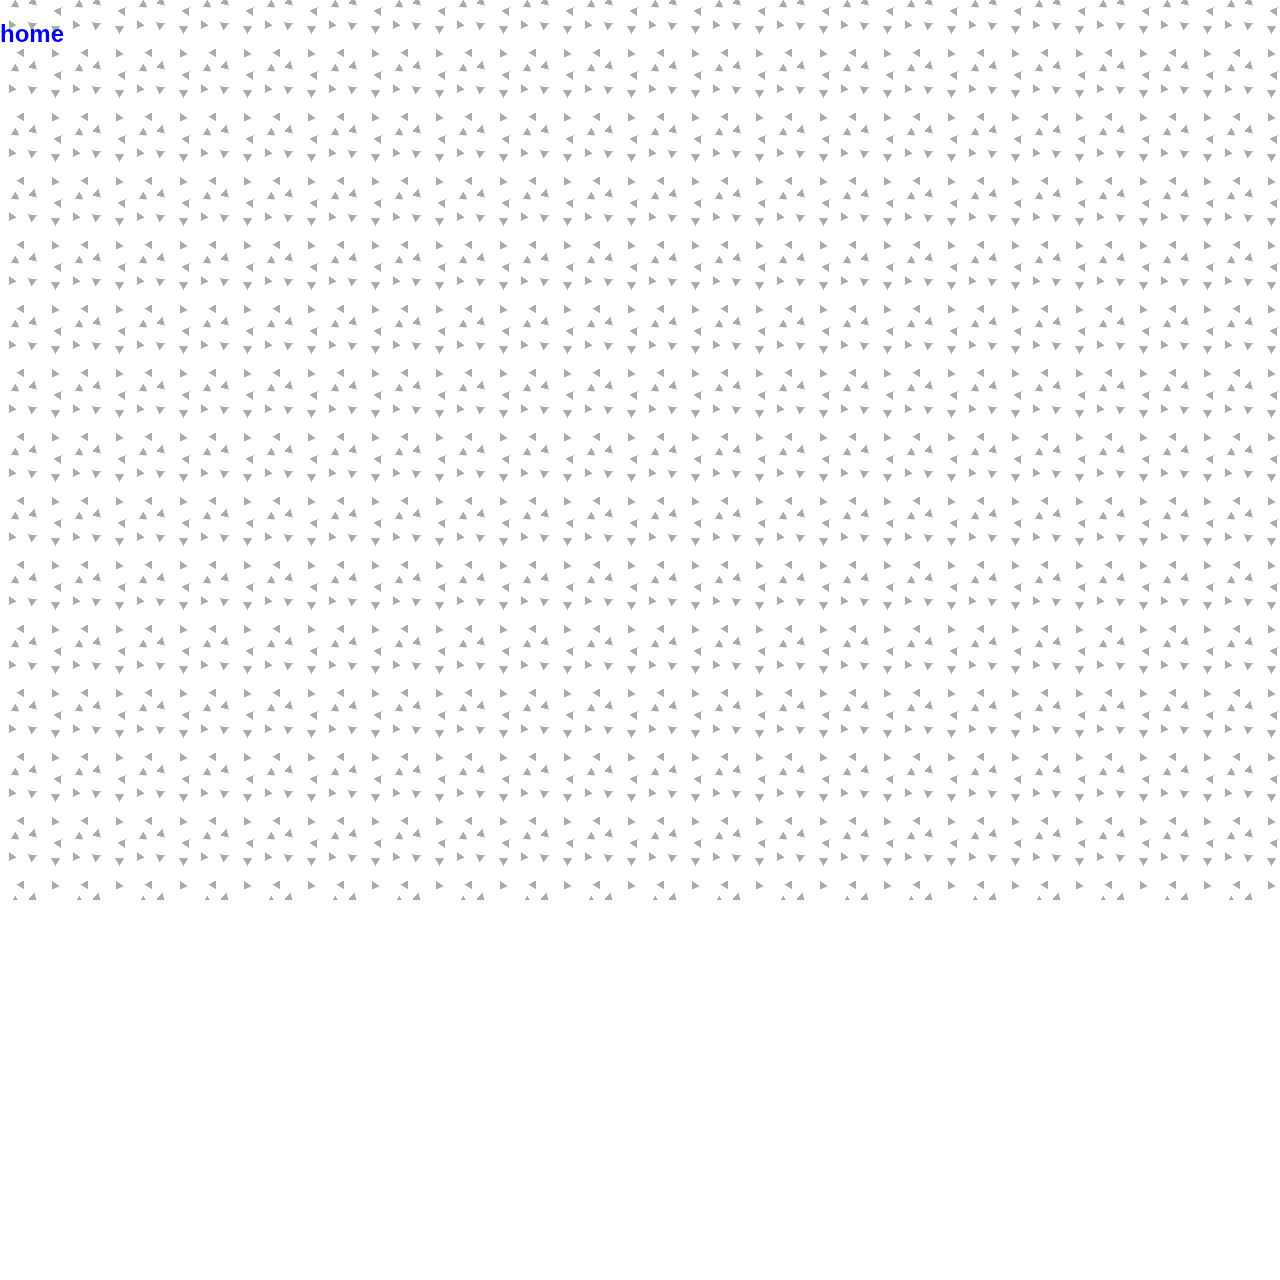
<file: 3Dcar/3DcarReflection.html>
<!DOCTYPE html>

<head>

    <script src="../p5.js"></script>
    <script src="../p5.sound.min.js"></script>
    <link rel="stylesheet" type="text/css" href="../style.css">
    
    <style>

        iframe {
            margin-left: 15vw;
            margin-bottom: vh;
            margin-top: vh;
            height: 95vh;
            width: 70vw;
            position: absolute;
            z-index: -1;
        }

    </style>

</head>

<body>


       <script src="../sketch.js"></script>
       <a href = "../index.html" ><h2>home</h2></a>
       <iframe src="https://docs.google.com/document/d/e/2PACX-1vR3dGpL1BcmPxXpLBW-7Hihslmm03W56GQZqvyW1_cZJv-ww9U9O9hzyvRkH-TVBpSHFtaTW76nn1ON/pub?embedded=true"></iframe>



</body>
</file>
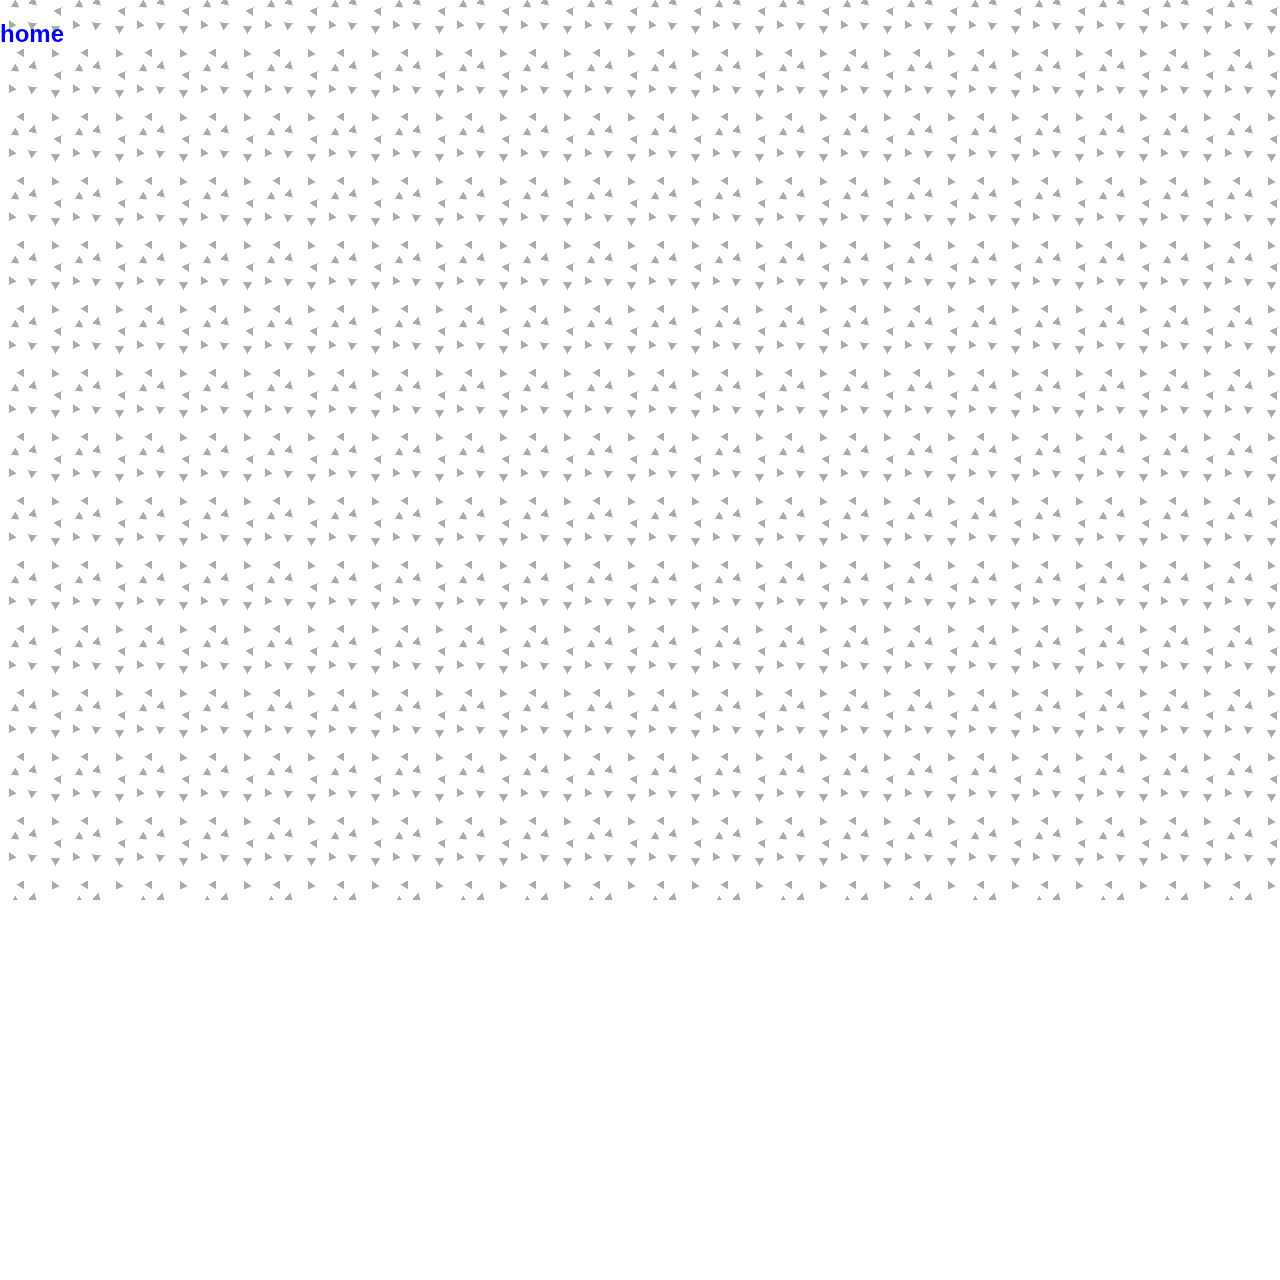
<file: Logo/LogoReflection.html>
<!DOCTYPE html>

<head>

    <script src="../p5.js"></script>
    <script src="../p5.sound.min.js"></script>
    <link rel="stylesheet" type="text/css" href="../style.css">
    
    <style>

        iframe {
            margin-left: 15vw;
            margin-bottom: vh;
            margin-top: vh;
            height: 95vh;
            width: 70vw;
            position: absolute;
            z-index: -1;
        }

    </style>

</head>

<body>
      <script src="../sketch.js"></script>
    <a href = "../index.html" ><h2>home</h2></a>

      
        <iframe src="https://docs.google.com/document/d/e/2PACX-1vRV5N-3LfVM4yKsZCktQ95wwA4UuN_UmFmT4BI3IpZF6KQ4XEZRPZZHNBuU9afetWqVhhiM336Fz8At/pub?embedded=true"></iframe>



</body>
</file>
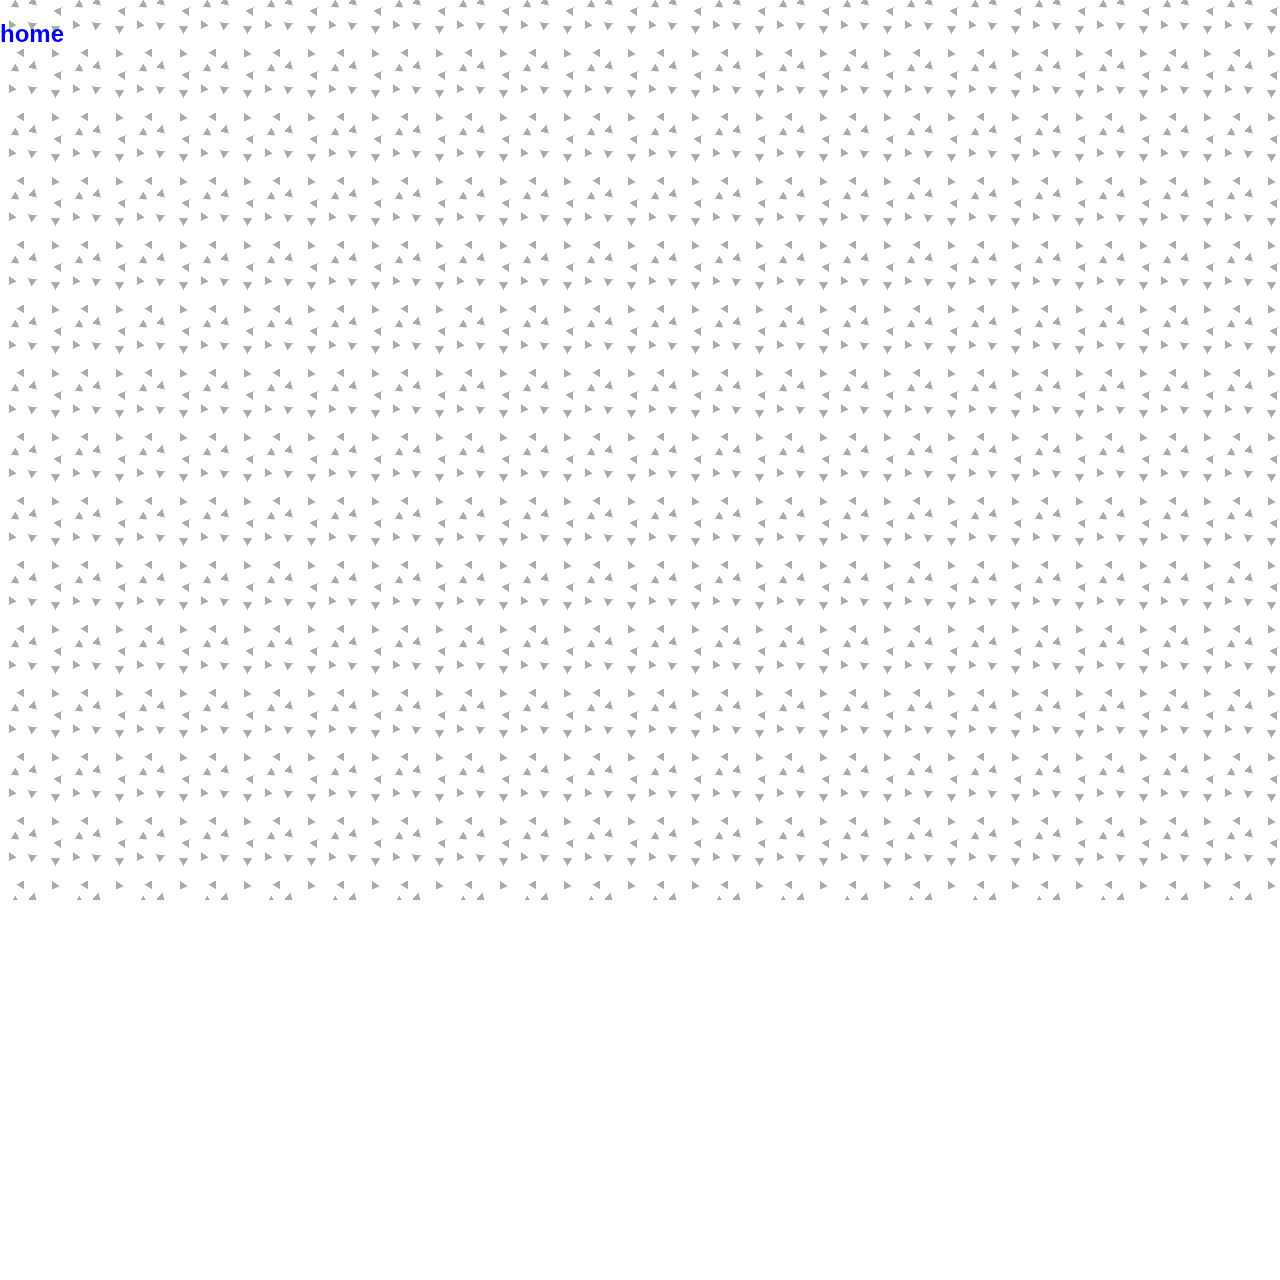
<file: PressFit/PressFitReflection.html>
<!DOCTYPE html>

<head>
   
    <script src="../p5.js"></script>
    <script src="../p5.sound.min.js"></script>
    <link rel="stylesheet" type="text/css" href="../style.css">
    
    <style>

        iframe {
            margin-left: 15vw;
            margin-bottom: vh;
            margin-top: vh;
            height: 95vh;
            width: 70vw;
            position: absolute;
            z-index: -1;
        }

    </style>

</head>

<body>


    <script src="../sketch.js"></script>
    <a href = "../index.html" ><h2>home</h2></a>
    <iframe src="https://docs.google.com/document/d/e/2PACX-1vTEHpMEMgcdIennBhuevB3xi-Q9NBudxbIBvRdOhK7_UD2UCgck_iR1DMUQ_7Es4X0bSblQCpujnzmD/pub?embedded=true"></iframe>
    



</body>
</file>
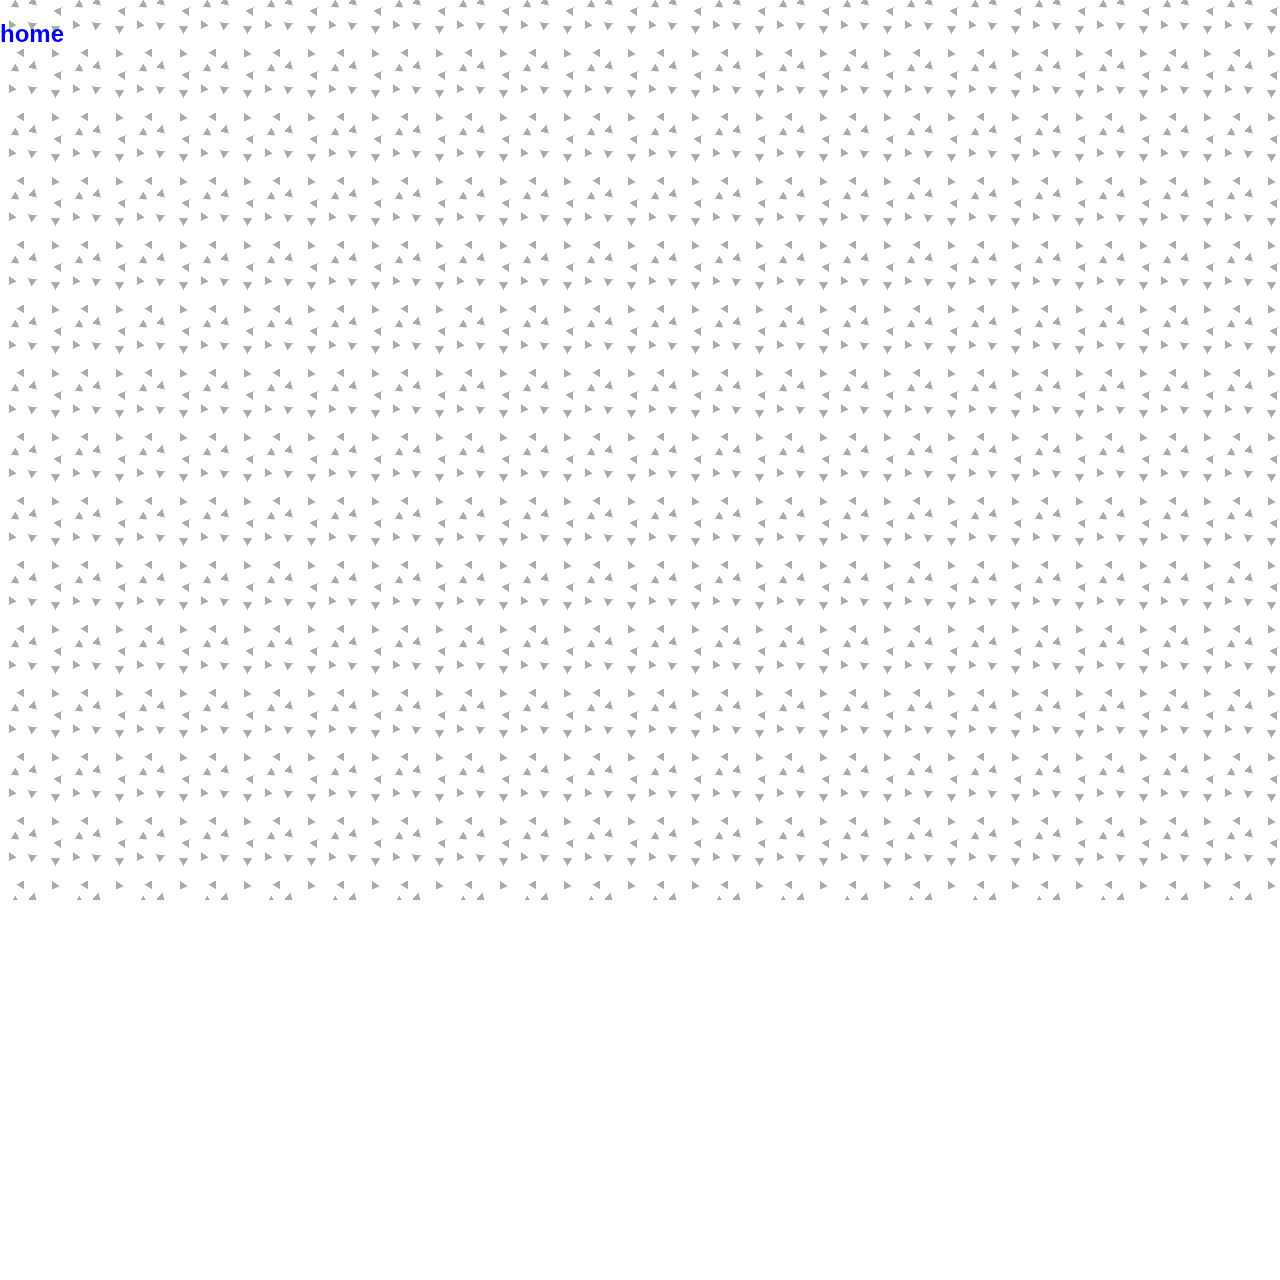
<file: SlotAnimal/PopUpsReflection.html>
<!DOCTYPE html>

<head>

    <script src="../p5.js"></script>
    <script src="../p5.sound.min.js"></script>
    <link rel="stylesheet" type="text/css" href="../style.css">
    
    <style>

        iframe {
            margin-left: 15vw;
            margin-bottom: vh;
            margin-top: vh;
            height: 95vh;
            width: 70vw;
            position: absolute;
            z-index: -1;
        }

    </style>

</head>

<body>


      <script src="../sketch.js"></script>
      <a href = "../index.html" ><h2>home</h2></a>
      <iframe src="https://docs.google.com/document/d/e/2PACX-1vSbvDwK5GfLvLwbBORXZEbLj5-ejkCGfmzK4Q1ca3SUFNnhjc50-ECzeH_h6R5W6I3ZUDgA7RoXnP6m/pub?embedded=true"></iframe>



</body>
</file>
<file: style.css>
html, body {
  margin: 0;
  padding: 0;
  font-family:'Roboto', sans-serif;
  background-color: rgb(255, 255, 255);
}

canvas {
  display: block;
  z-index: -1;
}

img {
  border: 5px solid #000;
}

h1{
  color: black;
     position: absolute;
     left: 50%;
     transform: translateX(-50%) translateY(-50%);
     text-align: center;
     top: 0%;
}

h2{
  position: absolute;
}

p{
    position: absolute;
    font-size: 0.875em;
    left: 50%;
    transform: translateX(-50%) translateY(-50%);
    text-align:center;
    top: 5%;
}

table{
  position: absolute;
  z-index: 1;
  width:100%;
  top: 10%;

}

td {
    width: 33vw;
    height: 33vw;
    vertical-align: baseline;
    padding-top:10px;
    text-align:center;


    }
}

.container{
  position: relative;
}

.project {
  position: absolute;
  width:50%;
  float: left;

  left: 0px;
  top: 0px;
  z-index: 1;
}
</file>
